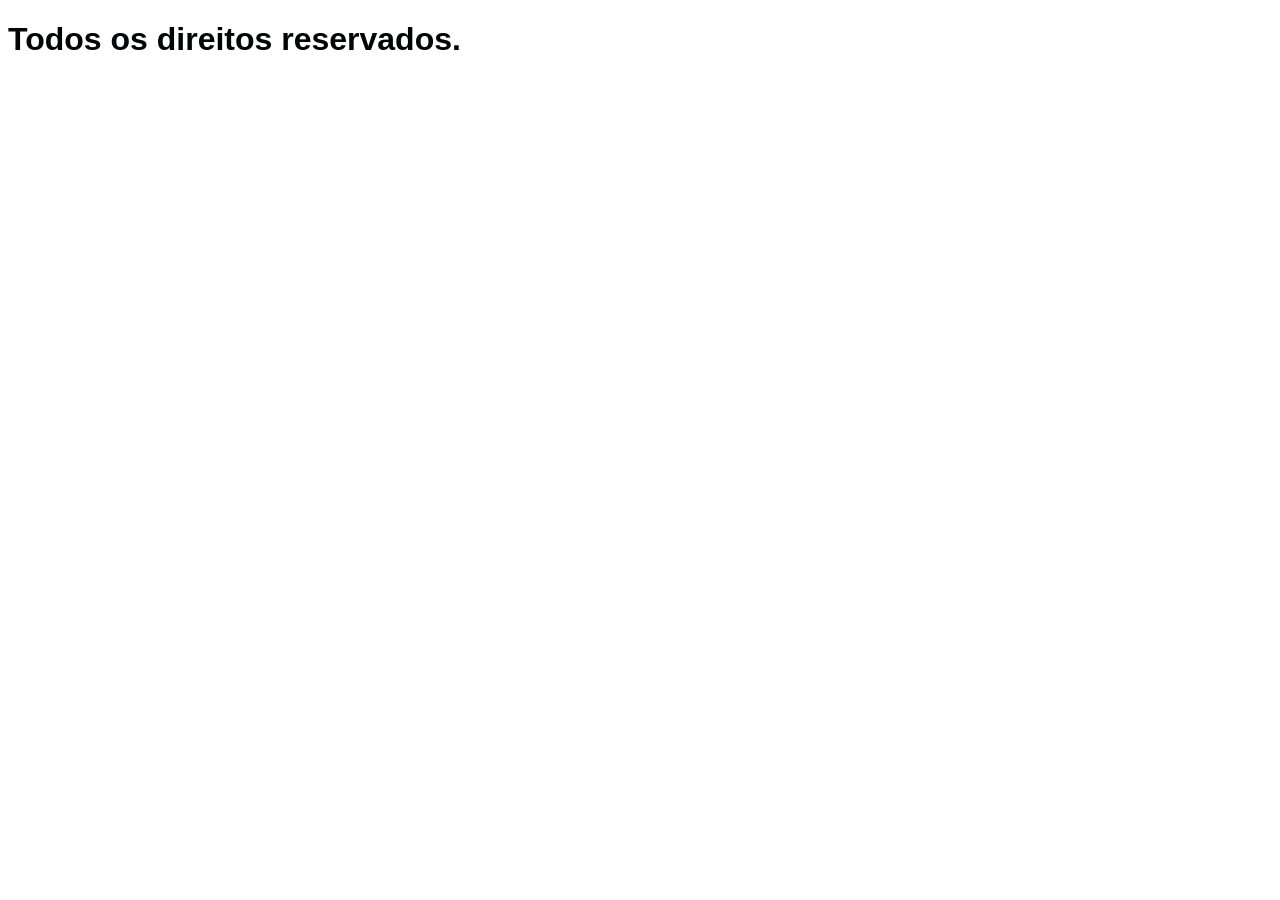
<file: base/LICENSE.html>
<!DOCTYPE html>
<html lang="pt-br">
<head>
    <meta charset="UTF-8">
    <link rel="shortcut icon" href="/res/game.ico" type="image/x-icon">
    <meta name="viewport" content="width=device-width, initial-scale=1.0">
    <title>LICENSE</title>
    <style>
        #lis{
            color:rgb(1, 5, 5);
            font-family: Verdana, Geneva, Tahoma, sans-serif;
        }
        #lis:hover{
            cursor: pointer;
        }
    </style>
    <script>
        function gatilho_cursor(){
            alert('q')
        }
    </script>
</head>
<body>
    <h1 id="lis" onclick="gatilho_cursor()">
        Todos os direitos reservados.
    </h1>
</body>
</html>
</file>
